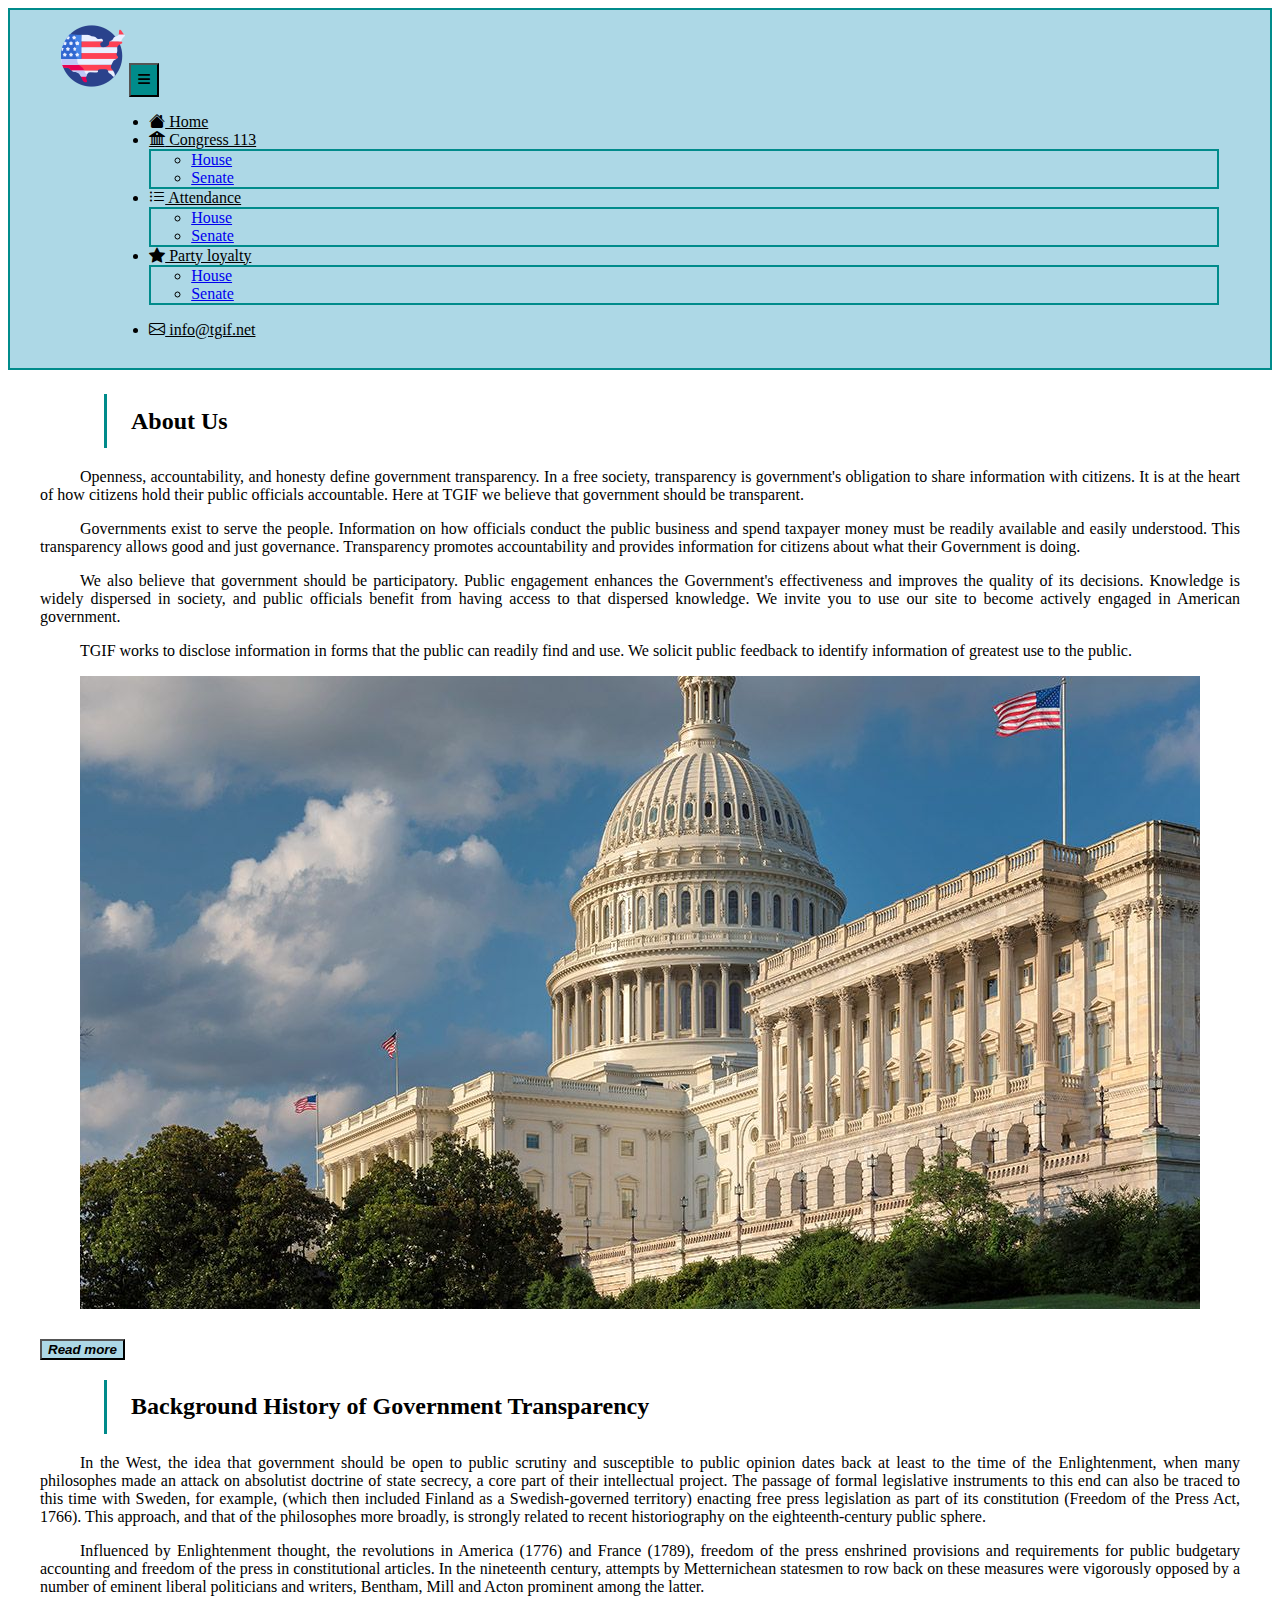
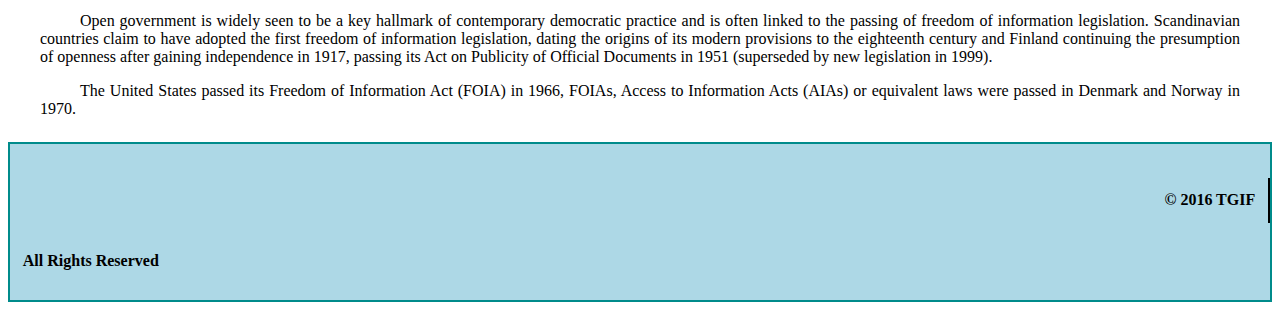
<file: index.html>
<!DOCTYPE html>
<html lang="en">
<head>
    <meta charset="UTF-8">
    <meta http-equiv="X-UA-Compatible" content="IE=edge">
    <meta name="viewport" content="width=device-width, initial-scale=1.0">
    <title>Home</title>
    <link rel="stylesheet" href="https://cdn.jsdelivr.net/npm/bootstrap-icons@1.5.0/font/bootstrap-icons.css">
    <link href="https://cdn.jsdelivr.net/npm/bootstrap@5.1.0/dist/css/bootstrap.min.css" rel="stylesheet" integrity="sha384-KyZXEAg3QhqLMpG8r+8fhAXLRk2vvoC2f3B09zVXn8CA5QIVfZOJ3BCsw2P0p/We" crossorigin="anonymous">
    <link rel="stylesheet" href="./styles/style.css">
</head>
<body>
<!-- Encabezado de la página web-->
    <nav class="navbar navbar-expand-lg sticky-top">
        <div class="container-fluid" id="navbar">
            <a href="index.html"><img src="./assets/logoTGIF.png" alt="Logo TGIF" id="logo"></a>
            <button class="navbar-toggler" type="button" data-bs-toggle="collapse" data-bs-target="#navbarTogglerDemo03" aria-controls="navbarTogglerDemo03" aria-expanded="false" aria-label="Toggle navigation">
                <span class="navbar-toggler-icon" id="menu">&equiv;</span>
            </button>
            <div class="collapse navbar-collapse" id="navbarTogglerDemo03">
                <ul class="navbar-nav me-auto mb-2 mb-lg-0">
                    <li class="nav-item"><a class="nav-link active" aria-current="page" href="index.html"><i class="bi bi-house-fill"></i> Home</a></li>
                    <li class="nav-item dropdown"><a class="nav-link dropdown-toggle" href="#" id="navbarDropdownMenuLink" role="button" data-bs-toggle="dropdown" aria-expanded="false"><i class="bi bi-bank2"></i> Congress 113</a>
                        <ul class="dropdown-menu" aria-labelledby="navbarDropdownMenuLink">
                            <li><a class="dropdown-item" href="house_congress.html">House</a></li>
                            <li><a class="dropdown-item" href="senate_congress.html">Senate</a></li>
                        </ul>
                    </li>
                    <li class="nav-item dropdown"><a class="nav-link dropdown-toggle" href="#" id="navbarDropdownMenuLink" role="button" data-bs-toggle="dropdown" aria-expanded="false"><i class="bi bi-list-ul"></i> Attendance</a>
                        <ul class="dropdown-menu" aria-labelledby="navbarDropdownMenuLink">
                            <li><a class="dropdown-item" href="house_attendance.html">House</a></li>
                            <li><a class="dropdown-item" href="senate_attendance.html">Senate</a></li>
                        </ul>
                    </li>
                    <li class="nav-item dropdown"><a class="nav-link dropdown-toggle" href="#" id="navbarDropdownMenuLink" role="button" data-bs-toggle="dropdown" aria-expanded="false"><i class="bi bi-star-fill"></i> Party loyalty</a>
                        <ul class="dropdown-menu" aria-labelledby="navbarDropdownMenuLink">
                            <li><a class="dropdown-item" href="house_loyalty.html">House</a></li>
                            <li><a class="dropdown-item" href="senate_loyalty.html">Senate</a></li>
                        </ul>
                    </li>
                </ul>
                <ul class="navbar-nav">
                    <li class="nav-item">
                        <a id="mail" class="nav-link" href="mailto:info@tgif.net"><i class="bi bi-envelope"></i> info@tgif.net</a>
                    </li>
                </ul>
            </div>
        </div>
    </nav>

<!--Contenidos de la página web-->
    <main>
        <section class="container-fluid">
            <div class="row">
                <div class="colcol-sm-6 col-md-6">
                    <h2 class="subtitle">About Us</h2>
                    <p class="text">Openness, accountability, and honesty define government transparency. In a free society, transparency is government's obligation to share information with citizens. It is at the heart of how citizens hold their public officials accountable. Here at TGIF we believe that government should be transparent.</p>  
                    <p class="text">Governments exist to serve the people. Information on how officials conduct the public business and spend taxpayer money must be readily available and easily understood. This transparency allows good and just governance.  Transparency promotes accountability and provides information for citizens about what their Government is doing.</p>  
                    <p class="text">We also believe that government should be participatory. Public engagement enhances the Government's effectiveness and improves the quality of its decisions. Knowledge is widely dispersed in society, and public officials benefit from having access to that dispersed knowledge. We invite you to use our site to become actively engaged in American government.</p>
                    <p class="text">TGIF works to disclose information in forms that the public can readily find and use. We solicit public feedback to identify information of greatest use to the public.</p>
                </div>
                <div class="colcol-sm-6 col-md-6 align-self-center">
                    <figure class="figure">
                        <img src="./assets/capitolioEEUU.jpg" class="figure-img img-fluid rounded" alt="Capitolio de EEUU" id="image_page">
                    </figure>
                </div>
            </div>
        </section>       
        <section class="accordion-flush">
                <h2 class="accordion-header">
                    <button class="accordion-button" type="button" data-bs-toggle="collapse" data-bs-target="#collapseOne" aria-expanded="false" aria-controls="collapseOne">
                        Read more
                    </button>
                </h2>
                <div id="collapseOne" class="accordion-collapse collapse" aria-labelledby="headingOne">
                    <div class="accordion-body">
                        <h2 class="subtitle">Background History of Government Transparency</h2>
                        <p class="text">In the West, the idea that government should be open to public scrutiny and susceptible to public opinion dates back at least to the time of the Enlightenment, when many philosophes made an attack on absolutist doctrine of state secrecy, a core part of their intellectual project. The passage of formal legislative instruments to this end can also be traced to this time with Sweden, for example, (which then included Finland as a Swedish-governed territory) enacting free press legislation as part of its constitution (Freedom of the Press Act, 1766). This approach, and that of the philosophes more broadly, is strongly related to recent historiography on the eighteenth-century public sphere.
                        <p class="text">Influenced by Enlightenment thought, the revolutions in America (1776) and France (1789), freedom of the press enshrined provisions and requirements for public budgetary accounting and freedom of the press in constitutional articles. In the nineteenth century, attempts by Metternichean statesmen to row back on these measures were vigorously opposed by a number of eminent liberal politicians and writers, Bentham, Mill and Acton prominent among the latter.</p>
                        <p class="text">Open government is widely seen to be a key hallmark of contemporary democratic practice and is often linked to the passing of freedom of information legislation. Scandinavian countries claim to have adopted the first freedom of information legislation, dating the origins of its modern provisions to the eighteenth century and Finland continuing the presumption of openness after gaining independence in 1917, passing its Act on Publicity of Official Documents in 1951 (superseded by new legislation in 1999).</p>
                        <p class="text">The United States passed its Freedom of Information Act (FOIA) in 1966, FOIAs, Access to Information Acts (AIAs) or equivalent laws were passed in Denmark and Norway in 1970.</p>
                    </div>
                </div>
        </section>
    </main>
<!--Pie de la página web-->
    <footer class="container-fluid">
        <section class="row">
        <p class="col" id="footer_copy">&copy; 2016 TGIF</p>
        <p class="col" id="footer_rights">All Rights Reserved</p>
    </section>
    </footer>
    <script src="https://cdn.jsdelivr.net/npm/bootstrap@5.1.0/dist/js/bootstrap.bundle.min.js" integrity="sha384-U1DAWAznBHeqEIlVSCgzq+c9gqGAJn5c/t99JyeKa9xxaYpSvHU5awsuZVVFIhvj" crossorigin="anonymous"></script>
</body>
</html>
</file>
<file: styles/style.css>
/* Encabezado */

nav.navbar{
    background-color: lightblue;
    border: 2px solid darkcyan;
    padding: 1.5vh 4vw 1.5vh 4vw;
}
ul.navbar-nav{
    margin-left: 3rem;
}
a.nav-link{
    color: black;
}
a.nav-link:hover:not(#mail){
    color: black;
    font-weight: bold;
}
a#mail:hover{
    color: black;
    font-weight: bold;
    text-decoration: underline;
}
ul.dropdown-menu{
    background-color: lightblue;
    border: 2px solid darkcyan;
}
a.dropdown-item:hover{
    background-color: darkcyan;
    font-weight: bold;
}
button.navbar-toggler{
    background-color: darkcyan;       
}
span#menu{
    padding-top: .2rem;
    font-size: x-large;
}
span#menu:hover{
    font-weight: bold;
}

/* Contenido de la página */

main{
    margin: 1.5rem 2rem 1.5rem 2rem;
    text-align: justify;
    
}
h2.subtitle{
    margin-left: 5vw;
    border-left: 3px solid darkcyan;
    padding: 1.5vh 0 1.5vh 0;
    text-indent: 1.5rem;
}
p.text{
    text-indent: 2.5rem;
}

/* Contenido de página - Home */

button.accordion-button{
    font-weight: bold;
    font-style: italic;
    background-color: lightblue;
}
button.accordion-button:hover{
    background-color: darkcyan;
}
button.accordion-button:not(.collapsed){
    background-color: lightblue;
    color: black;
}
button.accordion-button:not(.collapsed):hover{
    background-color: darkcyan;
    color: black;
}

/* Contenido de página - House, Senate */

h4.textFilter{
    margin-left: 5vw;
    margin-bottom: 1rem;
    border-left: 3px solid darkcyan;
    padding: 1vh 0 1vh 0;
    text-indent: 1.5rem;
}
section.party{
    margin-bottom: 1rem;
}
label.selectItem{
    font-weight: bold;
    text-indent: 2.5rem;
    margin-right: 1vw;
}
input[type=checkbox]#searchD, input[type=checkbox]#searchR, input[type=checkbox]#searchI{
    margin-left: 2vw;
}
select.states{
    margin-bottom: 2vh;
}
input[type=submit].buttonSearch{
    background-color: lightblue;
    border: 2px solid darkcyan;
    padding: 0 1.2vw 0 1.2vw;
    margin-bottom: 2vh;
}
input[type=submit].buttonSearch:hover{
    background-color: darkcyan;
    font-weight: bold;
}
/* table.table{
    border: 2px solid darkcyan;
} */
thead{
    background-color: lightblue;
    border: 2px solid darkcyan;
}
th{
    text-align: center;
    text-transform: uppercase;
    padding: 1vh 0 1vh 0;
}
th.name{
    border-right: 2px solid darkcyan;
    width: 10rem;
}
th.party{
    border-right: 2px solid darkcyan;
    width: 8rem;
}
th.state{
    border-right: 2px solid darkcyan;
    width: 8rem;
}
th.years{
    border-right: 2px solid darkcyan;
    width: 12rem;
}
th.votes{
    width: 12rem;
}
td.body, td.body_name{
    padding: 1vh 0 1vh 2vh;
    border: 2px solid darkcyan;
    text-align: center;
}
td.body_name{
    text-align: justify;
}
a.body_name{
    text-decoration: none;
    color: black;
}
a.body_name:hover{
    color: blue;
    text-decoration: underline;
}
td.loader{
    text-align: center;
    border: none;
}

/* Contenido de página - Attendance */

h4.subtitle{
    margin-left: 5vw;
    margin-bottom: 1rem;
    border-left: 3px solid darkcyan;
    padding: 1vh 0 1vh 0;
    text-indent: 1.5rem;
}
th.houseAtt, th.senateAtt{
    border-right: 2px solid darkcyan;
    width: 8rem;
}

/* Pie de página */

footer.container-fluid{
    background-color: lightblue;
    border: 2px solid darkcyan;
    margin-top: 2vh;
    padding-top: 2vh;
    font-weight: bold;
}
#footer_copy{
    border-right: 2px solid;
    padding: 1.5vh 1vw 1.5vh 0;
    text-align: right;
}
#footer_rights{
    text-align: left;
    padding: 1.5vh 0 1.5vh 1vw;
}
</file>
